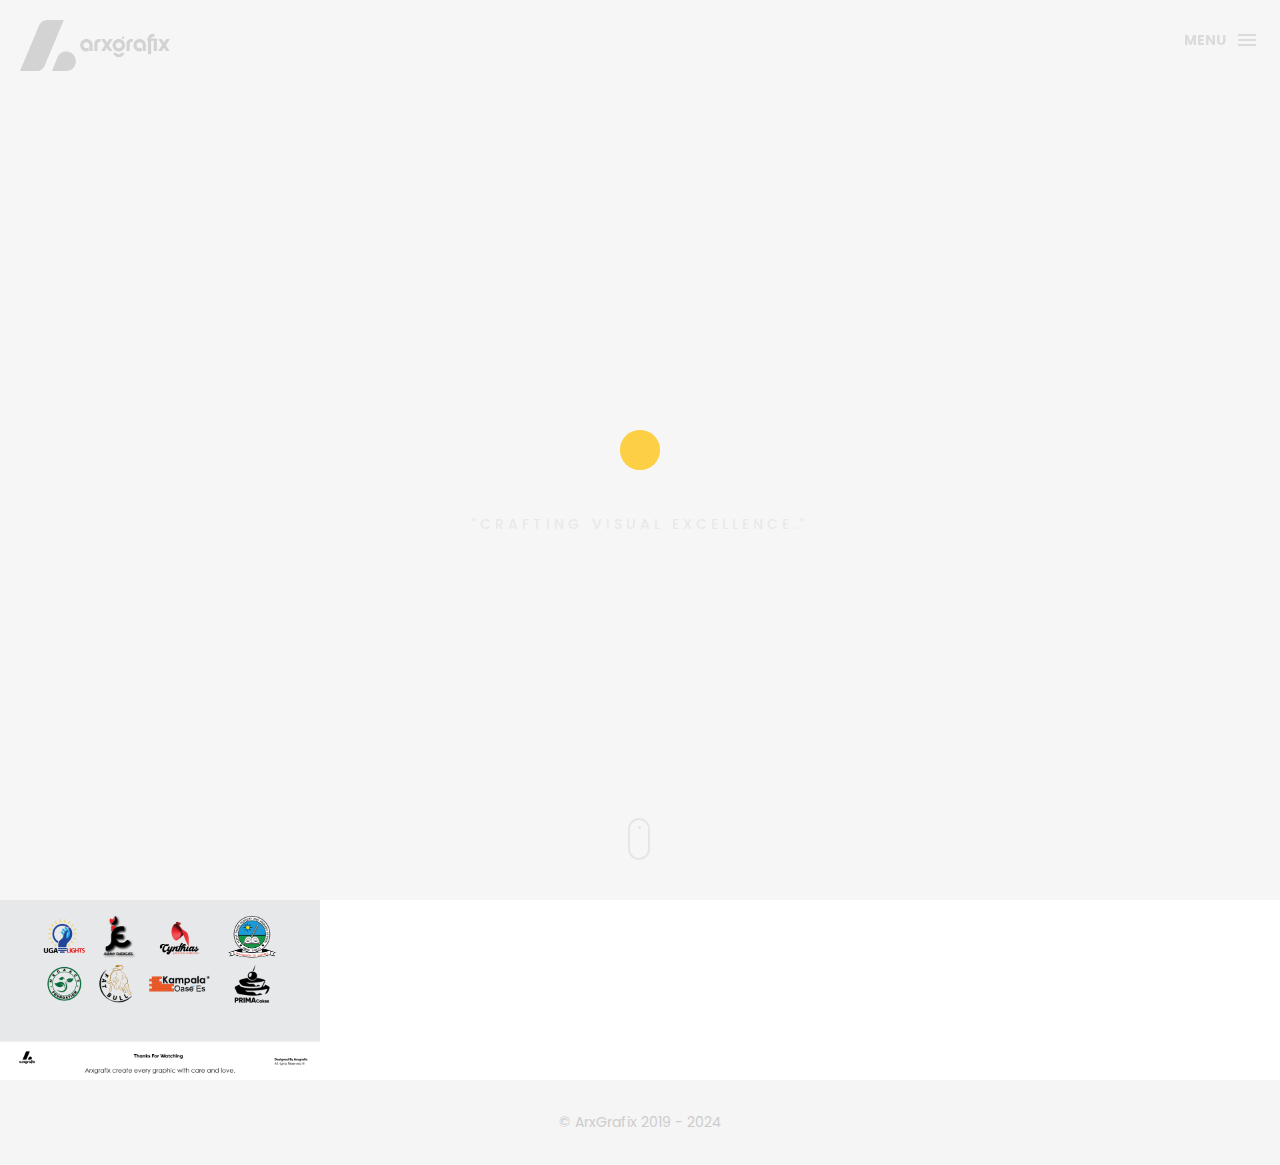
<file: index 1.html>
<!DOCTYPE html>
<html lang="en">
  <head>
    <meta charset="utf-8" />
    <meta http-equiv="X-UA-Compatible" content="IE=edge" />
    <meta name="viewport" content="width=device-width, initial-scale=1" />
    <title>ArxGrafix</title>
    <link rel="icon" href="img/dark.svg" type="image/x-icon" />

    <!-- Bootstrap -->
    <link href="css/bootstrap.min.css" rel="stylesheet" />
    <link href="ionicons/css/ionicons.min.css" rel="stylesheet" />

    <!-- main css -->
    <link href="css/style.css" rel="stylesheet" />

    <!-- modernizr -->
    <script src="js/modernizr.js"></script>

  </head>

  <body>
    <!-- Preloader -->
    <div id="preloader">
      <div class="pre-container">
        <div class="spinner">
          <div class="double-bounce1"></div>
          <div class="double-bounce2"></div>
        </div>
      </div>
    </div>
    <!-- end Preloader -->

    <div class="container-fluid">
      <!-- box header -->
      <header class="box-header">
        <div class="box-logo">
          <a href="index.html"
            ><img src="img/Arxgrafix.svg" width="150" alt="Logo"
          /></a>
        </div>
        <!-- box-nav -->
        <a class="box-primary-nav-trigger" href="#0">
          <span class="box-menu-text">Menu</span
          ><span class="box-menu-icon"></span>
        </a>
        <!-- box-primary-nav-trigger -->
      </header>
      <!-- end box header -->

      <!-- nav -->
      <nav>
        <ul class="box-primary-nav">
          <li class="box-label">About me</li>

          <li>
            <a href="index.html">Intro</a>
            <i class="ion-ios-circle-filled color"></i>
          </li>
          <li><a href="portfolio.html">portfolio</a></li>
          

          <li class="box-label">Follow me</li>

          <li class="box-social">
            <a href="#0"><i class="ion-social-facebook"></i></a>
          </li>
          <li class="box-social">
            <a href="#0"><i class="ion-social-instagram-outline"></i></a>
          </li>
          <li class="box-social">
            <a href="#0"><i class="fa-x-twitter"></i></a>
          </li>
          <li class="box-social">
            <a href="#0"><i class="ion-social-dribbble"></i></a>
          </li>
        </ul>
      </nav>
      <!-- end nav -->

      <!-- box-intro -->
      <section class="box-intro">
        <div class="table-cell">
          <h1 class="box-headline letters rotate-2">
            <span class="box-words-wrapper">
              <b class="is-visible">Graphics.</b>
              <b>&nbsp;Printing.</b>
              <b>Branding.</b>
            </span>
          </h1>
          <h5>"Crafting Visual Excellence."</h5>
        </div>

        <div class="mouse">
          <div class="scroll"></div>
        </div>
      </section>
      <!-- end box-intro -->
    </div>

    <!-- portfolio div -->
    <div class="portfolio-div">
      <div class="portfolio">
        <div class="no-padding portfolio_container">
          <!-- single work -->
          <div class="col-md-3 col-sm-6 fashion logo">
            <a href="Logo Design + Remake Projects.html" class="portfolio_item">
              <img
                src="img/Logos Designed.png"
                alt="image"
                class="img-responsive"
              />
              <div class="portfolio_item_hover">
                <div class="portfolio-border clearfix">
                  <div class="item_info">
                    <span>LOGO</span>
                    <em>Logo Design / Remake Projects</em>
                  </div>
                </div>
              </div>
            </a>
          </div>
          <!-- end single work -->
        </div>
        <!-- end portfolio_container -->
      </div>
      <!-- portfolio -->
    </div>
    <!-- end portfolio div -->

    <!-- footer -->
    <footer>
      <div class="container-fluid">
        <p class="copyright">© ArxGrafix 2019 - 2024</p>
      </div>
    </footer>
    <!-- end footer -->

    <!-- back to top -->
    <a href="#0" class="cd-top"><i class="ion-android-arrow-up"></i></a>
    <!-- end back to top -->

    <!-- jQuery -->
    <script src="js/jquery-2.1.1.js"></script>
    <!--  plugins -->
    <script src="js/bootstrap.min.js"></script>
    <script src="js/menu.js"></script>
    <script src="js/animated-headline.js"></script>
    <script src="js/isotope.pkgd.min.js"></script>

    <!--  custom script -->
    <script src="js/custom.js"></script>
  </body>
</html>
</file>
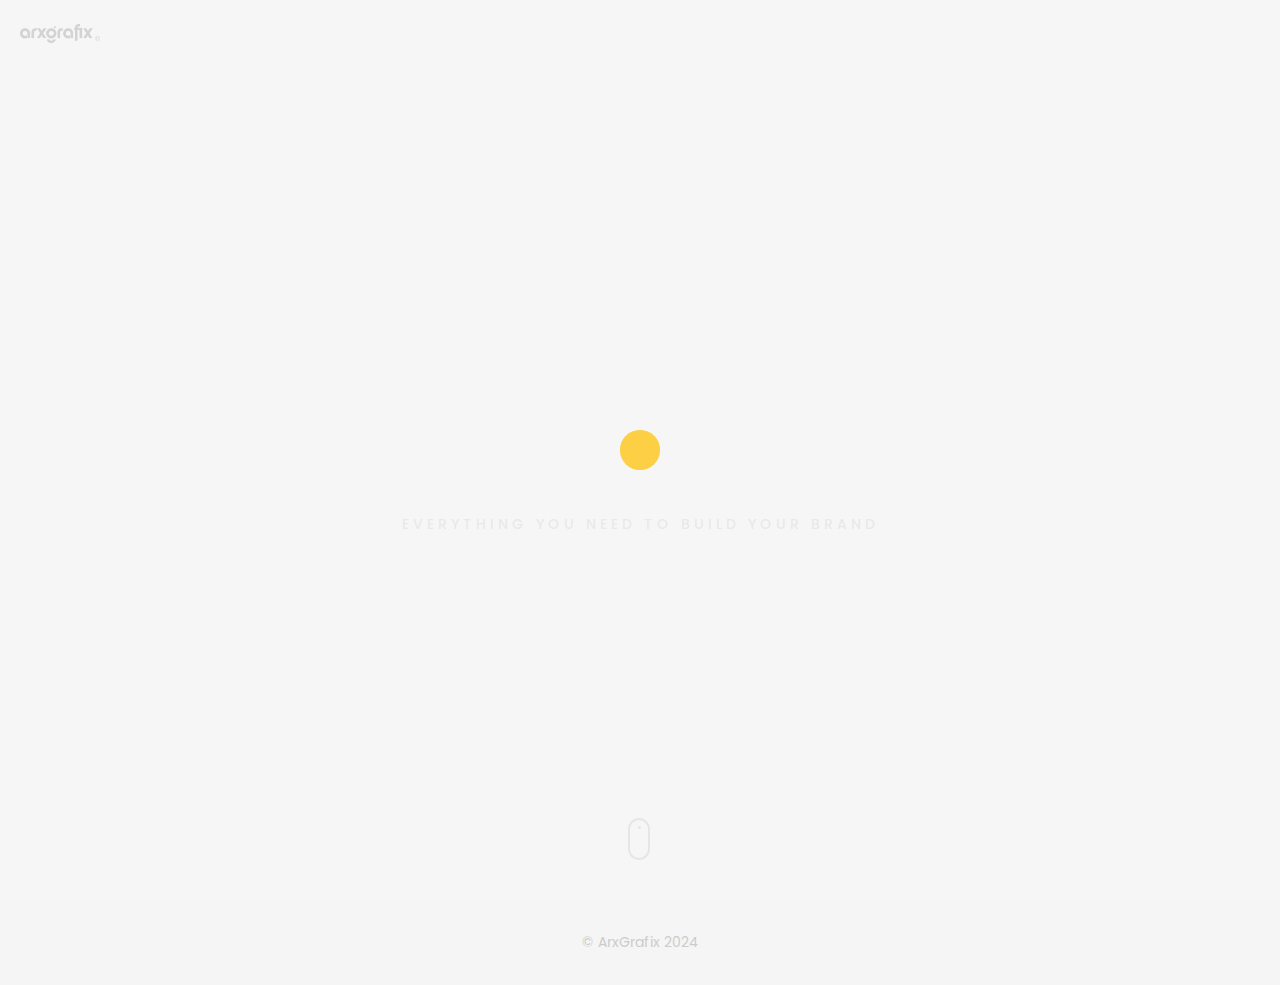
<file: index1.html>
<!DOCTYPE html>
<html lang="en">

<head>
    <meta charset="utf-8">
    <meta http-equiv="X-UA-Compatible" content="IE=edge">
    <meta name="viewport" content="width=device-width, initial-scale=1">
    <!-- The above 3 meta tags *must* come first in the head; any other head content must come *after* these tags -->
    <title>ArxGrafix</title>
    <link rel="icon" href="img/fav.png" type="image/x-icon">

    <!-- Bootstrap -->
    <link href="css/bootstrap.min.css" rel="stylesheet">
    <link href="ionicons/css/ionicons.min.css" rel="stylesheet">

    <!-- main css -->
    <link href="css/style.css" rel="stylesheet">


    <!-- modernizr -->
    <script src="js/modernizr.js"></script>

    <!-- HTML5 shim and Respond.js for IE8 support of HTML5 elements and media queries -->
    <!-- WARNING: Respond.js doesn't work if you view the page via file:// -->
    <!--[if lt IE 9]>
      <script src="https://oss.maxcdn.com/html5shiv/3.7.2/html5shiv.min.js"></script>
      <script src="https://oss.maxcdn.com/respond/1.4.2/respond.min.js"></script>
    <![endif]-->
</head>

<body>

    <!-- Preloader -->
    <div id="preloader">
        <div class="pre-container">
            <div class="spinner">
                <div class="double-bounce1"></div>
                <div class="double-bounce2"></div>
            </div>
        </div>
    </div>
    <!-- end Preloader -->

    <div class="container-fluid">
        <!-- box header -->
        <header class="box-header">
            <div class="box-logo">
                <a href="index.html"><img src="img/logo.png" width="80" alt="Logo"></a>
            </div>
        </header>
        <!-- end box header -->

        

        <!-- box-intro -->
        <section class="box-intro">
            <div class="table-cell">
                <h1 class="box-headline letters rotate-2">
                    <span class="box-words-wrapper">
                        <b class="is-visible">design.</b>
                        <b>&nbsp;brand.</b>
                        <b>print.</b>
                    </span>
		        </h1>
                <h5>everything you need to build your Brand</h5>
            </div>

            <div class="mouse">
                <div class="scroll"></div>
            </div>
        </section>
        <!-- end box-intro -->
    </div>

    

    <!-- footer -->
    <footer>
        <div class="container-fluid">
            <p class="copyright">© ArxGrafix 2024</p>
        </div>
    </footer>
    <!-- end footer -->

    <!-- back to top -->
    <a href="#0" class="cd-top"><i class="ion-android-arrow-up"></i></a>
    <!-- end back to top -->



    <!-- jQuery -->
    <script src="js/jquery-2.1.1.js"></script>
    <!--  plugins -->
    <script src="js/bootstrap.min.js"></script>
    <script src="js/menu.js"></script>
    <script src="js/animated-headline.js"></script>
    <script src="js/isotope.pkgd.min.js"></script>


    <!--  custom script -->
    <script src="js/custom.js"></script>

</body>

</html>
</file>
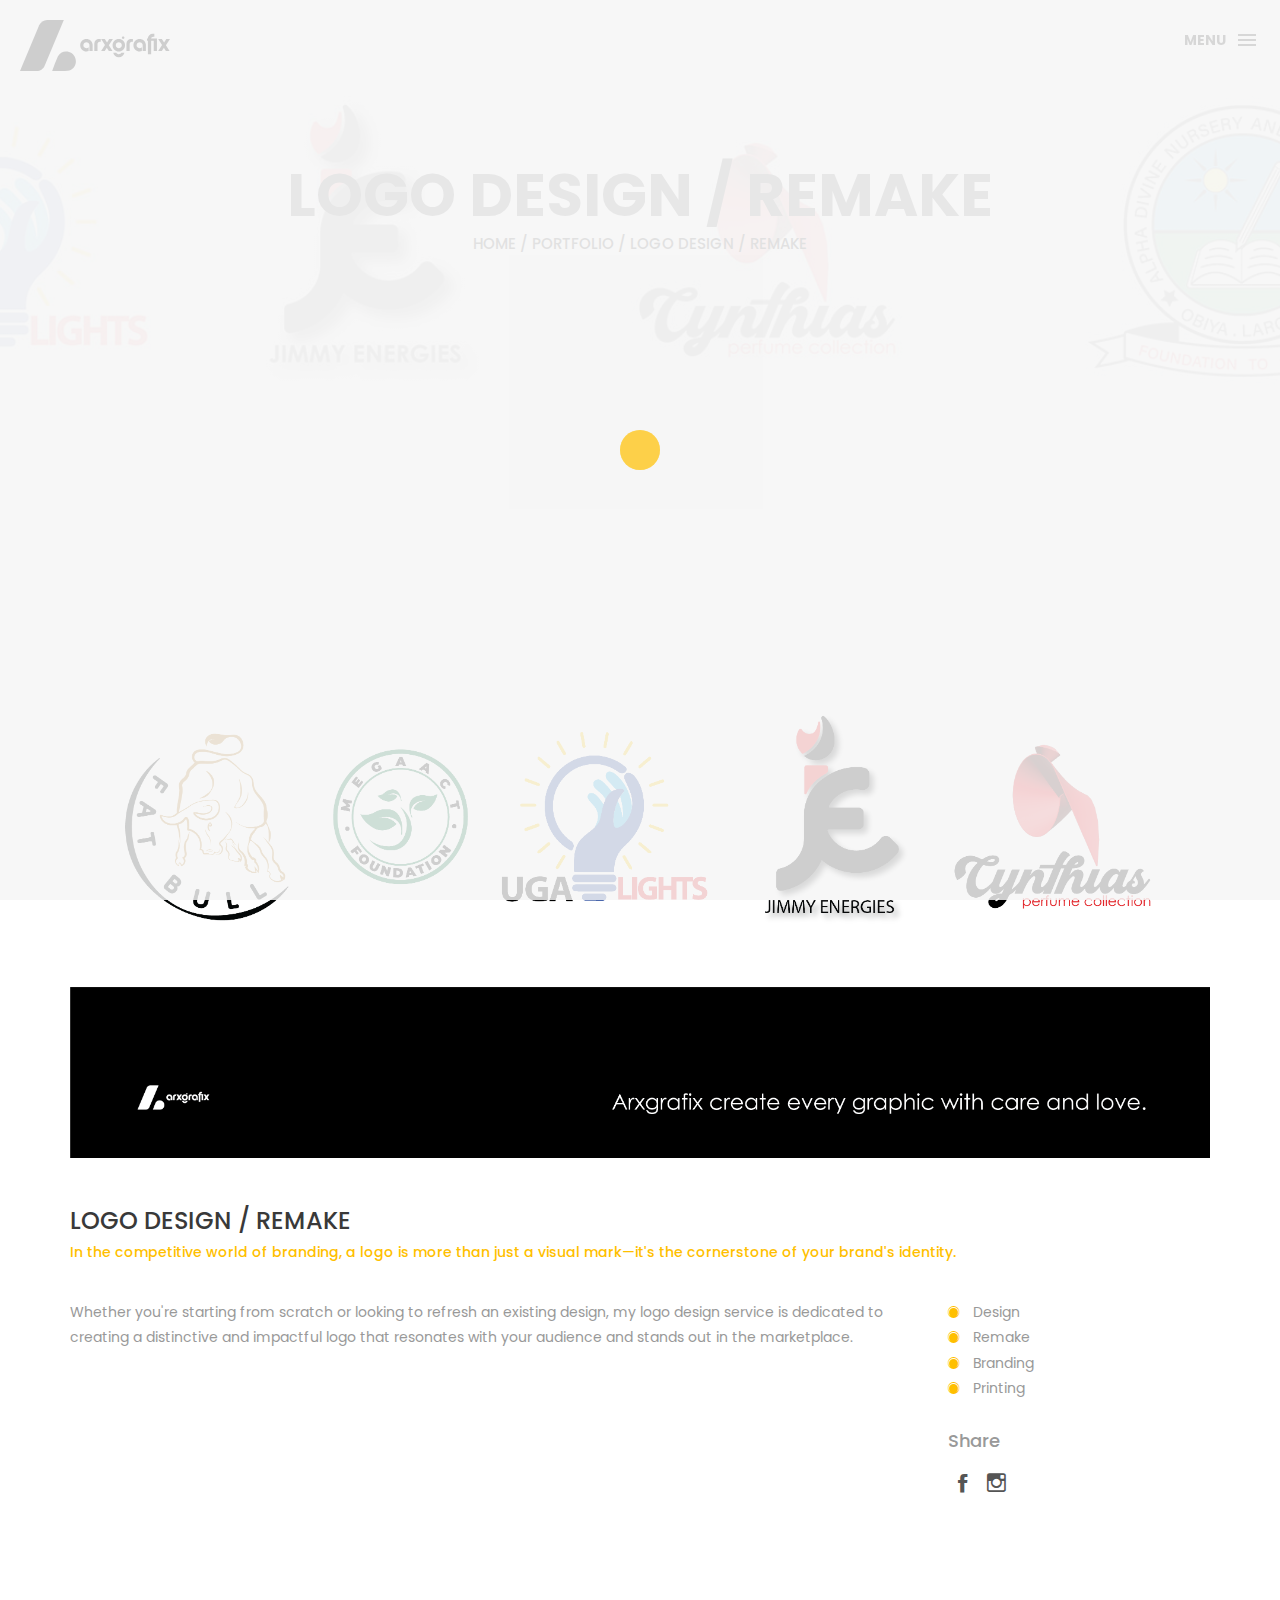
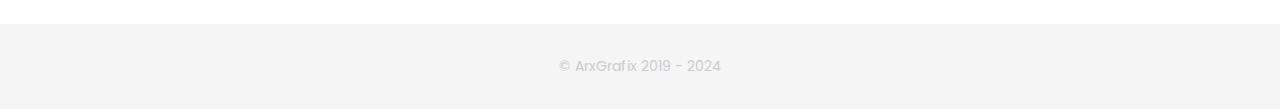
<file: Logo Design + Remake Projects.html>
<!DOCTYPE html>
<html lang="en">

<head>
    <meta charset="utf-8">
    <meta http-equiv="X-UA-Compatible" content="IE=edge">
    <meta name="viewport" content="width=device-width, initial-scale=1">
    <!-- The above 3 meta tags *must* come first in the head; any other head content must come *after* these tags -->
    <title>ArxGrafix</title>
    <link rel="icon" href="img/fav.png" type="image/x-icon">

    <!-- Bootstrap -->
    <link href="css/bootstrap.min.css" rel="stylesheet">
    <link href="ionicons/css/ionicons.min.css" rel="stylesheet">

    <!-- main css -->
    <link href="css/style.css" rel="stylesheet">


    <!-- modernizr -->
    <script src="js/modernizr.js"></script>

    <!-- HTML5 shim and Respond.js for IE8 support of HTML5 elements and media queries -->
    <!-- WARNING: Respond.js doesn't work if you view the page via file:// -->
    <!--[if lt IE 9]>
      <script src="https://oss.maxcdn.com/html5shiv/3.7.2/html5shiv.min.js"></script>
      <script src="https://oss.maxcdn.com/respond/1.4.2/respond.min.js"></script>
    <![endif]-->
</head>

<body>

    <!-- Preloader -->
    <div id="preloader">
        <div class="pre-container">
            <div class="spinner">
                <div class="double-bounce1"></div>
                <div class="double-bounce2"></div>
            </div>
        </div>
    </div>
    <!-- end Preloader -->

    <div class="container-fluid">
       <!-- box-header -->
        <header class="box-header">
            <div class="box-logo">
                <a href="index.html"><img src="img/Arxgrafix.svg" width="150" alt="Logo"
            </div>
            <!-- box-nav -->
            <a class="box-primary-nav-trigger" href="#0">
                <span class="box-menu-text">Menu</span><span class="box-menu-icon"></span>
            </a>
            <!-- box-primary-nav-trigger -->
        </header>
        <!-- end box-header -->
        
        <!-- nav -->
        <nav>
            <ul class="box-primary-nav">
                <li class="box-label">About me</li>

                <li><a href="index.html">Intro</a></li>
                <li><a href="portfolio.html">portfolio</a> <i class="ion-ios-circle-filled color"></i></li>
                <li><a href="contact.html">contact me</a></li>



                <li class="box-label">Follow me</li>

                <li class="box-social"><a href="https://www.facebook.com/alekline?mibextid=kFxxJD"><i class="ion-social-facebook"></i></a></li>
                <li class="box-social"><a href="https://www.instagram.com/arxgrafix?igsh=MTZzNnRqNGxqZmcwaw=="><i class="ion-social-instagram-outline"></i></a></li>
                <li class="box-social"><a href="https://x.com/alkaline_Uga?t=irREOyySLgOLumK-1nXgeQ&s=09"><i class="fa-brands fa-twitter"></i></a></li>
                
            </ul>
        </nav>
        <!-- end nav -->
    </div>
    
    <!-- top-bar -->
    <div class="top-bar">
        <h1>Logo Design / Remake</h1>
        <p><a href="#">Home</a> / <a href="#">portfolio</a> / Logo Design / Remake</p>
    </div>
    <!-- end top-bar -->
    
    <!-- main-container -->
    <div class="container main-container">
        <div class="col-md-12">
            <img src="img/Artboard 1Some Logo Designs.png" alt="" class="img-responsive" />
            <div class="h-30"></div>
        </div>

        <div class="col-md-12">
            <h3 class="text-uppercase">Logo Design / Remake</h3>
            <h5>In the competitive world of branding, a logo is more than just a visual mark—it's the cornerstone of your brand's identity. </h5>
            <div class="h-30"></div>
        </div>

        <div class="col-md-9">
            <p>Whether you're starting from scratch or looking to refresh an existing design, my logo design service is dedicated to creating a distinctive and impactful logo that resonates with your audience and stands out in the marketplace. </p>

            <p></p>
        </div>

        <div class="col-md-3">
            <ul class="cat-ul">
                <li><i class="ion-ios-circle-filled"></i> Design</li>
                <li><i class="ion-ios-circle-filled"></i> Remake</li>
                <li><i class="ion-ios-circle-filled"></i> Branding</li>
                <li><i class="ion-ios-circle-filled"></i> Printing</li>
            </ul>
            <div class="h-10"></div>
            <h4>Share</h4>
            <ul class="social-ul">
                <li class="box-social"><a href="https://www.facebook.com/alekline?mibextid=kFxxJD"><i class="ion-social-facebook"></i></a></li>
                <li class="box-social"><a href="https://www.instagram.com/arxgrafix?igsh=MTZzNnRqNGxqZmcwaw=="><i class="ion-social-instagram-outline"></i></a></li>
                <li class="box-social"><a href="https://x.com/alkaline_Uga?t=irREOyySLgOLumK-1nXgeQ&s=09"><i class="fa-brands fa-x-twitter"></i></a></li>
                
            </ul>
        </div>
    </div>
    <!-- end main-container -->


    <!-- footer -->
    <footer>
        <div class="container-fluid">
            <p class="copyright">© ArxGrafix 2019 - 2024</p>

        </div>
    </footer>
    <!-- end footer -->
    
    <!-- back to top -->
    <a href="#0" class="cd-top"><i class="ion-android-arrow-up"></i></a>
    <!-- end back to top -->




    <!-- jQuery -->
    <script src="js/jquery-2.1.1.js"></script>
    <!--  plugins -->
    <script src="js/bootstrap.min.js"></script>
    <script src="js/menu.js"></script>
    <script src="js/animated-headline.js"></script>
    <script src="js/isotope.pkgd.min.js"></script>


    <!--  custom script -->
    <script src="js/custom.js"></script>

</body>

</html>
</file>
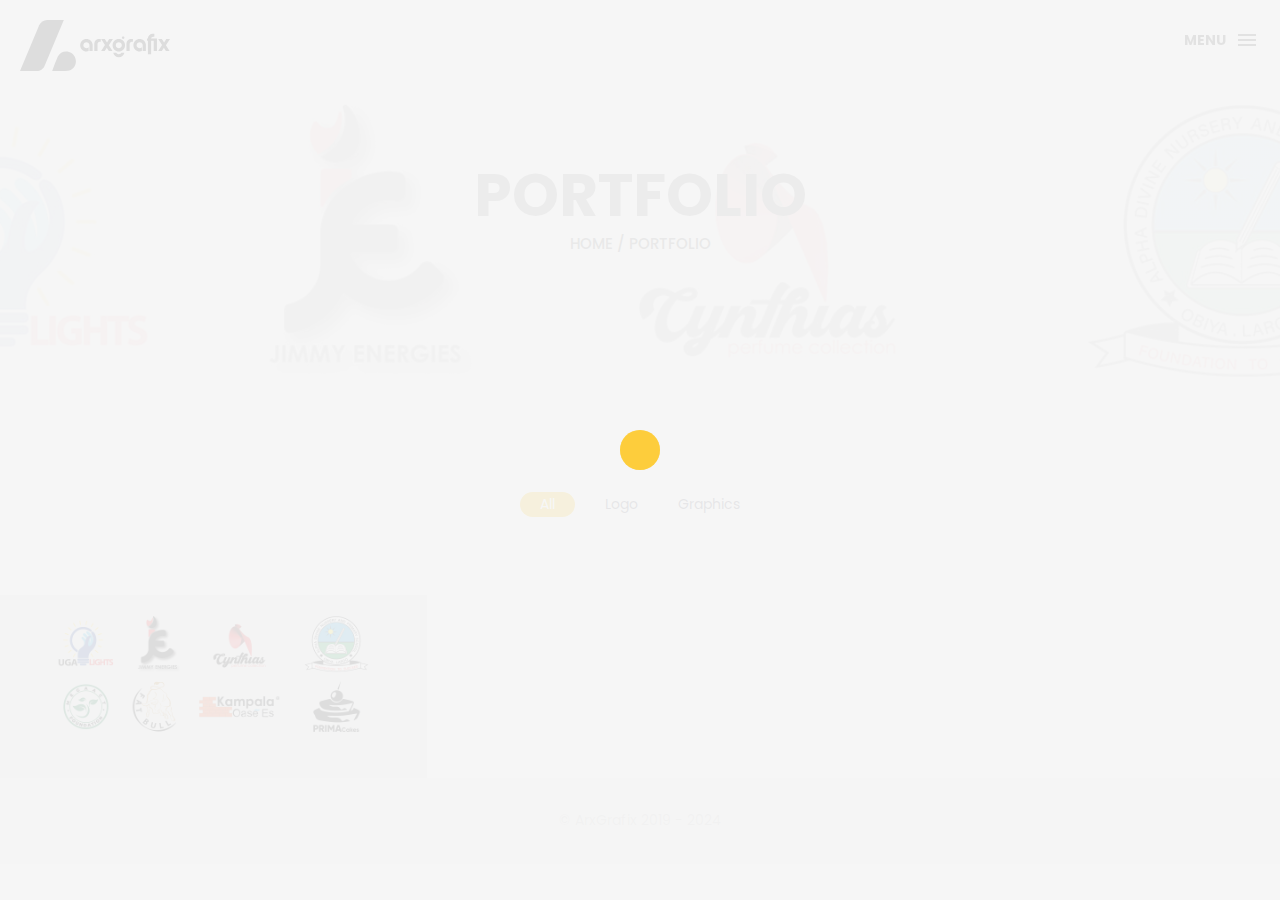
<file: portfolio.html>
<!DOCTYPE html>
<html lang="en">

<head>
    <meta charset="utf-8">
    <meta http-equiv="X-UA-Compatible" content="IE=edge">
    <meta name="viewport" content="width=device-width, initial-scale=1">
    <title>ArxGrafix</title>
    <link rel="icon" href="img/fav.png" type="image/x-icon">

    <!-- Bootstrap -->
    <link href="css/bootstrap.min.css" rel="stylesheet">
    <link href="ionicons/css/ionicons.min.css" rel="stylesheet">

    <!-- main css -->
    <link href="css/style.css" rel="stylesheet">


    <!-- modernizr -->
    <script src="js/modernizr.js"></script>
</head>

<body>

    <!-- Preloader -->
    <div id="preloader">
        <div class="pre-container">
            <div class="spinner">
                <div class="double-bounce1"></div>
                <div class="double-bounce2"></div>
            </div>
        </div>
    </div>
    <!-- end Preloader -->

    <div class="container-fluid">
        <!-- box-header -->
        <header class="box-header">
            <div class="box-logo">
                <a href="index.html"><img src="img/Arxgrafix.svg" width="150" alt="Logo"
            </div>
            <!-- box-nav -->
            <a class="box-primary-nav-trigger" href="#0">
                <span class="box-menu-text">Menu</span><span class="box-menu-icon"></span>
            </a>
        </header>
        <!-- end box-header -->

        <!-- nav -->
        <nav>
            <ul class="box-primary-nav">
                <li class="box-label">About me</li>

                <li><a href="index.html">Intro</a></li>
                <li><a href="portfolio.html">portfolio</a> <i class="ion-ios-circle-filled color"></i></li>
                <

                <li class="box-label">Follow me</li>

                <li class="box-social"><a href="https://www.facebook.com/alekline?mibextid=kFxxJD"><i class="ion-social-facebook"></i></a></li>
                <li class="box-social"><a href="https://www.instagram.com/arxgrafix?igsh=MTZzNnRqNGxqZmcwaw=="><i class="ion-social-instagram-outline"></i></a></li>
                <li class="box-social"><a href="https://x.com/alkaline_Uga?t=irREOyySLgOLumK-1nXgeQ&s=09"><i class="fa-brands fa-x-twitter"></i></a></li>
                
            </ul>
        </nav>
        <!-- end nav -->
    </div>

    <!-- top bar -->
    <div class="top-bar">
        <h1>portfolio</h1>
        <p><a href="#">Home</a> / Portfolio</p>
    </div>
    <!-- end top bar -->

    <!-- main container -->
    <div class="main-container portfolio-inner clearfix">
        <!-- portfolio div -->
        <div class="portfolio-div">
            <div class="portfolio">
                <!-- portfolio_filter -->
                <div class="categories-grid wow fadeInLeft">
                    <nav class="categories text-center">
                        <ul class="portfolio_filter">
                            <li><a href="" class="active" data-filter="*">All</a></li>
                            <li><a href="" data-filter=".logo">Logo</a></li>
                            <li><a href="" data-filter=".graphics">Graphics</a></li>
                        </ul>
                    </nav>
                </div>
                <!-- portfolio_filter -->

                <!-- portfolio_container -->
                <div class="no-padding portfolio_container clearfix">
                    <!-- single work -->
                    <div class="col-md-4 col-sm-6  fashion logo">
                        <a href="single-project.html" class="portfolio_item">
                            <img src="img/01.jpg" alt="image" class="img-responsive" />
                            <div class="portfolio_item_hover">
                                <div class="portfolio-border clearfix">
                                    <div class="item_info">
                                        <span>Logo Design</span>
                                        <em>BrandMark / LatterMark / Logotype</em>
                                    </div>
                                </div>
                            </div>
                        </a>
                    </div>
                    <!-- end single work -->

                    

                </div>
                <!-- end portfolio_container -->
            </div>
            <!-- portfolio -->
        </div>
        <!-- end portfolio div -->
    </div>
    <!-- end main container -->


    <!-- footer -->
    <footer>
        <div class="container-fluid">
            <p class="copyright">© ArxGrafix 2019 - 2024</p>

        </div>
    </footer>
    <!-- end footer -->

    <!-- back to top -->
    <a href="#0" class="cd-top"><i class="ion-android-arrow-up"></i></a>
    <!-- end back to top -->




    <!-- jQuery -->
    <script src="js/jquery-2.1.1.js"></script>
    <!--  plugins -->
    <script src="js/bootstrap.min.js"></script>
    <script src="js/menu.js"></script>
    <script src="js/animated-headline.js"></script>
    <script src="js/isotope.pkgd.min.js"></script>


    <!--  custom script -->
    <script src="js/custom.js"></script>

</body>

</html>
</file>
<file: css/style.css>
/*
* Box Theme
* Created by : Ahmed Eissa
* website : www.ahmedessa.net
* behance : https://www.behance.net/3essa
*/


/* Table of Content
==================================================
	- Google fonts & font family -
	- General -
    - typography -
    - Preloader -
	- Header -
    - box intro section -
    - Portfoilo section -
    - Footer -
    - About page -
    - Services page -
    - contact page -
    - Portfolio single page -
    - Responsive media queries -
*/


/* Google fonts & font family
==================================================*/

@import url(https://fonts.googleapis.com/css?family=Poppins:400,500,600,700);

/* General
==================================================*/

html,
body {
    height: 100%;
    font-family: 'Poppins', sans-serif;
    line-height: 1.8;
    color: #999
}

.no-padding {
    padding-left: 0;
    padding-right: 0;
}

.no-padding [class^="col-"] {
    padding-left: 0;
    padding-right: 0;
}

.main-container {
    padding: 100px 0;
}

.center {
    text-align: center;
}

a {
    -webkit-transition: all .3s;
    transition: all .3s
}

.uppercase {
    text-transform: uppercase;
}

.h-30 {
    height: 30px
}

.h-10 {
    height: 10px
}

.color {
    color: #ffbf00;
    font-size: 11px;
}


/* typography
==================================================*/

h1 {
    color: #393939;
    font-size: 60px;
    text-transform: uppercase;
}

h3 {
    color: #393939;
}

h5 {
    color: #ffbf00;
}


/* preloader
==================================================*/

#preloader {
    position: fixed;
    top: 0;
    left: 0;
    right: 0;
    bottom: 0;
    background-color: #f5f5f5;
    /* change if the mask should be a color other than white */
    z-index: 1000;
    /* makes sure it stays on top */
}

.pre-container {
    position: absolute;
    left: 50%;
    top: 50%;
    bottom: auto;
    right: auto;
    -webkit-transform: translateX(-50%) translateY(-50%);
    transform: translateX(-50%) translateY(-50%);
    text-align: center;
}

.spinner {
    width: 40px;
    height: 40px;
    position: relative;
    margin: 100px auto;
}

.double-bounce1,
.double-bounce2 {
    width: 100%;
    height: 100%;
    border-radius: 50%;
    background-color: #ffbf00;
    opacity: 0.6;
    position: absolute;
    top: 0;
    left: 0;
    -webkit-animation: bounce 2.0s infinite ease-in-out;
    animation: bounce 2.0s infinite ease-in-out;
}

.double-bounce2 {
    -webkit-animation-delay: -1.0s;
    animation-delay: -1.0s;
}

@-webkit-keyframes bounce {
    0%,
    100% {
        -webkit-transform: scale(0.0)
    }
    50% {
        -webkit-transform: scale(1.0)
    }
}

@keyframes bounce {
    0%,
    100% {
        transform: scale(0.0);
        -webkit-transform: scale(0.0);
    }
    50% {
        transform: scale(1.0);
        -webkit-transform: scale(1.0);
    }
}


/* headr
==================================================*/

.box-header {
    position: absolute;
    top: 0;
    left: 0;
    background: rgba(255, 255, 255, 0.95);
    height: 50px;
    width: 100%;
    z-index: 3;
    box-shadow: 0 1px 2px rgba(0, 0, 0, 0.3);
    -webkit-font-smoothing: antialiased;
    -moz-osx-font-smoothing: grayscale;
}

.box-header {
    height: 80px;
    background: transparent;
    box-shadow: none;
}

.box-header {
    -webkit-transition: background-color 0.3s;
    transition: background-color 0.3s;
    -webkit-transform: translate3d(0, 0, 0);
    transform: translate3d(0, 0, 0);
    -webkit-backface-visibility: hidden;
    backface-visibility: hidden;
}

.box-header.is-fixed {
    position: fixed;
    top: -80px;
    background-color: rgba(255, 255, 255, 0.96);
    -webkit-transition: -webkit-transform 0.3s;
    transition: -webkit-transform 0.3s;
    transition: transform 0.3s;
    transition: transform 0.3s, -webkit-transform 0.3s;
}

.box-header.is-visible {
    -webkit-transform: translate3d(0, 100%, 0);
    transform: translate3d(0, 100%, 0);
}

.box-header.menu-is-open {
    background-color: rgba(255, 255, 255, 0.96);
}

.box-logo {
    display: block;
    padding: 20px;
}

.box-primary-nav-trigger {
    position: absolute;
    right: 0;
    top: 0;
    height: 100%;
    width: 50px;
    background-color: #fff;
}

.box-primary-nav-trigger .box-menu-text {
    color: #393939;
    text-transform: uppercase;
    font-weight: 700;
    display: none;
}

.box-primary-nav-trigger .box-menu-icon {
    display: inline-block;
    position: absolute;
    left: 50%;
    top: 50%;
    bottom: auto;
    right: auto;
    -webkit-transform: translateX(-50%) translateY(-50%);
    transform: translateX(-50%) translateY(-50%);
    width: 18px;
    height: 2px;
    background-color: #393939;
    -webkit-transition: background-color 0.3s;
    transition: background-color 0.3s;
    list-style: none;
}

.box-primary-nav-trigger .box-menu-icon::before,
.box-primary-nav-trigger .box-menu-icon:after {
    content: '';
    width: 100%;
    height: 100%;
    position: absolute;
    background-color: #393939;
    right: 0;
    -webkit-transition: -webkit-transform .3s, top .3s, background-color 0s;
    -webkit-transition: top .3s, background-color 0s, -webkit-transform .3s;
    transition: top .3s, background-color 0s, -webkit-transform .3s;
    transition: transform .3s, top .3s, background-color 0s;
    transition: transform .3s, top .3s, background-color 0s, -webkit-transform .3s;
}

.box-primary-nav-trigger .box-menu-icon::before {
    top: -5px;
}

.box-primary-nav-trigger .box-menu-icon::after {
    top: 5px;
}

.box-primary-nav-trigger .box-menu-icon.is-clicked {
    background-color: rgba(255, 255, 255, 0);
}

.box-primary-nav-trigger .box-menu-icon.is-clicked::before,
.box-primary-nav-trigger .box-menu-icon.is-clicked::after {
    background-color: 393939;
}

.box-primary-nav-trigger .box-menu-icon.is-clicked::before {
    top: 0;
    -webkit-transform: rotate(135deg);
    transform: rotate(135deg);
}

.box-primary-nav-trigger .box-menu-icon.is-clicked::after {
    top: 0;
    -webkit-transform: rotate(225deg);
    transform: rotate(225deg);
}

.box-primary-nav-trigger {
    width: 100px;
    padding-left: 1em;
    background-color: transparent;
    height: 30px;
    line-height: 30px;
    right: 10px;
    top: 50%;
    bottom: auto;
    -webkit-transform: translateY(-50%);
    transform: translateY(-50%);
}

.box-primary-nav-trigger .box-menu-text {
    display: inline-block;
}

.box-primary-nav-trigger .box-menu-icon {
    left: auto;
    right: 1em;
    -webkit-transform: translateX(0) translateY(-50%);
    transform: translateX(0) translateY(-50%);
}

.box-primary-nav {
    position: fixed;
    left: 0;
    top: 0;
    height: 100%;
    width: 100%;
    background: rgba(0, 0, 0, 0.96);
    z-index: 2;
    text-align: center;
    padding: 50px 0;
    -webkit-backface-visibility: hidden;
    backface-visibility: hidden;
    overflow: auto;
    -webkit-overflow-scrolling: touch;
    -webkit-transform: translateY(-100%);
    transform: translateY(-100%);
    -webkit-transition-property: -webkit-transform;
    transition-property: -webkit-transform;
    transition-property: transform;
    transition-property: transform, -webkit-transform;
    -webkit-transition-duration: 0.4s;
    transition-duration: 0.4s;
    list-style: none;
}

.box-primary-nav li {
    font-size: 22px;
    font-size: 1.375rem;
    font-weight: 300;
    -webkit-font-smoothing: antialiased;
    -moz-osx-font-smoothing: grayscale;
    margin: .2em 0;
    text-transform: capitalize;
}

.box-primary-nav a {
    display: inline-block;
    padding: .4em 1em;
    border-radius: 0.25em;
    -webkit-transition: all 0.2s;
    transition: all 0.2s;
    color: #fff;
    text-decoration: none;
    font-weight: bold;
}
.box-primary-nav a:focus {
    outline: none;
}

.no-touch .box-primary-nav a:hover {
    text-decoration: none;
    color: #ddd;
}

.box-primary-nav .box-label {
    color: #ffbf00;
    text-transform: uppercase;
    font-weight: 700;
    font-size: 17px;
    margin: 2.4em 0 .8em;
}

.box-primary-nav .box-social {
    display: inline-block;
    margin: 10px .4em;
}

.box-primary-nav .box-social a {
    width: 30px;
    height: 30px;
    padding: 0;
    font-size: 30px
}

.box-primary-nav.is-visible {
    -webkit-transform: translateY(0);
    transform: translateY(0);
}

.box-primary-nav {
    padding: 150px 0 0;
}

.box-primary-nav li {
    font-size: 18px;
}


/* box-intro
==================================================*/

.box-intro {
    text-align: center;
    display: table;
    height: 100vh;
    width: 100%;
}

.box-intro .table-cell {
    display: table-cell;
    vertical-align: middle;
}

.box-intro em {
    font-style: normal;
    text-transform: uppercase
}

b i:last-child {
    color: #ffbf00 !important;
}

.box-intro h5 {
    letter-spacing: 4px;
    text-transform: uppercase;
    color: #999;
    line-height: 1.7
}


/* mouse effect */

.mouse {
    position: absolute;
    width: 22px;
    height: 42px;
    bottom: 40px;
    left: 50%;
    margin-left: -12px;
    border-radius: 15px;
    border: 2px solid #888;
    -webkit-animation: intro 1s;
    animation: intro 1s;
}

.scroll {
    display: block;
    width: 3px;
    height: 3px;
    margin: 6px auto;
    border-radius: 4px;
    background: #888;
    -webkit-animation: finger 2s infinite;
    animation: finger 2s infinite;
}

@-webkit-keyframes intro {
    0% {
        opacity: 0;
        -webkit-transform: translateY(40px);
        transform: translateY(40px);
    }
    100% {
        opacity: 1;
        -webkit-transform: translateY(0);
        transform: translateY(0);
    }
}

@keyframes intro {
    0% {
        opacity: 0;
        -webkit-transform: translateY(40px);
        transform: translateY(40px);
    }
    100% {
        opacity: 1;
        -webkit-transform: translateY(0);
        transform: translateY(0);
    }
}

@-webkit-keyframes finger {
    0% {
        opacity: 1;
    }
    100% {
        opacity: 0;
        -webkit-transform: translateY(20px);
        transform: translateY(20px);
    }
}

@keyframes finger {
    0% {
        opacity: 1;
    }
    100% {
        opacity: 0;
        -webkit-transform: translateY(20px);
        transform: translateY(20px);
    }
}


/* text rotate */

.box-headline {
    font-size: 130px;
    line-height: 1.0;
}

.box-words-wrapper {
    display: inline-block;
    position: relative;
}

.box-words-wrapper b {
    display: inline-block;
    position: absolute;
    white-space: nowrap;
    left: 0;
    top: 0;
}

.box-words-wrapper b.is-visible {
    position: relative;
}

.no-js .box-words-wrapper b {
    opacity: 0;
}

.no-js .box-words-wrapper b.is-visible {
    opacity: 1;
}

.box-headline.rotate-2 .box-words-wrapper {
    -webkit-perspective: 300px;
    perspective: 300px;
}

.box-headline.rotate-2 i,
.box-headline.rotate-2 em {
    display: inline-block;
    -webkit-backface-visibility: hidden;
    backface-visibility: hidden;
}

.box-headline.rotate-2 b {
    opacity: 0;
}

.box-headline.rotate-2 i {
    -webkit-transform-style: preserve-3d;
    transform-style: preserve-3d;
    -webkit-transform: translateZ(-20px) rotateX(90deg);
    transform: translateZ(-20px) rotateX(90deg);
    opacity: 0;
}

.is-visible .box-headline.rotate-2 i {
    opacity: 1;
}

.box-headline.rotate-2 i.in {
    -webkit-animation: box-rotate-2-in 0.4s forwards;
    animation: box-rotate-2-in 0.4s forwards;
}

.box-headline.rotate-2 i.out {
    -webkit-animation: box-rotate-2-out 0.4s forwards;
    animation: box-rotate-2-out 0.4s forwards;
}

.box-headline.rotate-2 em {
    -webkit-transform: translateZ(20px);
    transform: translateZ(20px);
}

.no-csstransitions .box-headline.rotate-2 i {
    -webkit-transform: rotateX(0deg);
    transform: rotateX(0deg);
    opacity: 0;
}

.no-csstransitions .box-headline.rotate-2 i em {
    -webkit-transform: scale(1);
    transform: scale(1);
}

.no-csstransitions .box-headline.rotate-2 .is-visible i {
    opacity: 1;
}

@-webkit-keyframes box-rotate-2-in {
    0% {
        opacity: 0;
        -webkit-transform: translateZ(-20px) rotateX(90deg);
    }
    60% {
        opacity: 1;
        -webkit-transform: translateZ(-20px) rotateX(-10deg);
    }
    100% {
        opacity: 1;
        -webkit-transform: translateZ(-20px) rotateX(0deg);
    }
}

@keyframes box-rotate-2-in {
    0% {
        opacity: 0;
        -webkit-transform: translateZ(-20px) rotateX(90deg);
        transform: translateZ(-20px) rotateX(90deg);
    }
    60% {
        opacity: 1;
        -webkit-transform: translateZ(-20px) rotateX(-10deg);
        transform: translateZ(-20px) rotateX(-10deg);
    }
    100% {
        opacity: 1;
        -webkit-transform: translateZ(-20px) rotateX(0deg);
        transform: translateZ(-20px) rotateX(0deg);
    }
}

@-webkit-keyframes box-rotate-2-out {
    0% {
        opacity: 1;
        -webkit-transform: translateZ(-20px) rotateX(0);
    }
    60% {
        opacity: 0;
        -webkit-transform: translateZ(-20px) rotateX(-100deg);
    }
    100% {
        opacity: 0;
        -webkit-transform: translateZ(-20px) rotateX(-90deg);
    }
}

@keyframes box-rotate-2-out {
    0% {
        opacity: 1;
        -webkit-transform: translateZ(-20px) rotateX(0);
        transform: translateZ(-20px) rotateX(0);
    }
    60% {
        opacity: 0;
        -webkit-transform: translateZ(-20px) rotateX(-100deg);
        transform: translateZ(-20px) rotateX(-100deg);
    }
    100% {
        opacity: 0;
        -webkit-transform: translateZ(-20px) rotateX(-90deg);
        transform: translateZ(-20px) rotateX(-90deg);
    }
}


/* portfolio section
==================================================*/

.portfolio .categories-grid span {
    font-size: 30px;
    margin-bottom: 30px;
    display: inline-block;
}

.portfolio .categories-grid .categories ul li {
    list-style: none;
    margin: 20px 0;
}

.portfolio .categories-grid .categories ul li a {
    display: inline-block;
    color: #60606e;
    padding: 0 10px;
    margin: 0 10px;
    -webkit-transition: all .2s ease-in-out .2s;
    transition: all .2s ease-in-out .2s;
}

.portfolio .categories-grid .categories ul li a:hover,
.portfolio .categories-grid .categories ul li a:focus {
    text-decoration: none;
}

.portfolio .categories-grid .categories ul li a.active {
    margin-left: 0;
    background-color: #ffbf00;
    padding: 0px 20px;
    color: white;
    border-radius: 25px;
    text-decoration: none;
}

.portfolio_filter {
    padding-left: 0;
}

.portfolio_item {
    position: relative;
    overflow: hidden;
    display: block;
}

.portfolio_item .portfolio_item_hover {
    position: absolute;
    top: 0px;
    left: 0px;
    height: 100%;
    width: 100%;
    background-color: rgba(0, 0, 0, .8);
    -webkit-transform: translate(-100%);
    transform: translate(-100%);
    opacity: 0;
    -webkit-transition: all .2s ease-in-out;
    transition: all .2s ease-in-out;
}

.portfolio_item .portfolio_item_hover .item_info {
    text-align: center;
    position: absolute;
    top: 50%;
    left: 50%;
    -webkit-transform: translate(-50%, -50%);
    transform: translate(-50%, -50%);
    padding: 10px;
    width: 100%;
    font-weight: bold;
}

.portfolio_item .portfolio_item_hover .item_info span {
    display: block;
    color: #fff;
    font-size: 18px;
    -webkit-transform: translateX(-100px);
    transform: translateX(-100px);
    -webkit-transition: all .2s ease-in-out .2s;
    transition: all .2s ease-in-out .2s;
    opacity: 0;
}

.portfolio_item .portfolio_item_hover .item_info em {
    font-style: normal;
    display: inline-block;
    background-color: #ffbf00;
    padding: 5px 20px;
    border-radius: 25px;
    color: #333;
    margin-top: 10px;
    -webkit-transform: translateX(-100px);
    transform: translateX(-100px);
    -webkit-transition: all .3s ease-in-out .3s;
    transition: all .3s ease-in-out .3s;
    opacity: 0;
    font-size: 10px;
    letter-spacing: 2px;
}

.portfolio_item:hover .portfolio_item_hover {
    opacity: 1;
    -webkit-transform: translateX(0);
    transform: translateX(0);
}

.portfolio_item:hover .item_info em,
.portfolio_item:hover .item_info span {
    opacity: 1;
    -webkit-transform: translateX(0);
    transform: translateX(0);
}

.portfolio .categories-grid .categories ul li {
    float: left;
}

.portfolio .categories-grid .categories ul li a {
    padding: 0 10px;
    -webkit-transition: all .2s ease-in-out .2s;
    transition: all .2s ease-in-out .2s;
}

.portfolio_filter {
    padding-left: 0;
    display: inline-block;
    margin: 0 auto;
    text-align: center;
    margin-bottom: 50px;
}

.portfolio-inner {
    padding-bottom: 0 !important;
    padding-top: 55px;
}


/* footer
==================================================*/

footer {
    padding: 30px 0;
    text-align: center;
    background: #f5f5f5
}

.copyright {
    color: #ccc;
    margin-bottom: 0;
}

footer img {
    margin: 0 auto;
}


/* backto top
==================================================*/

.cd-top {
    display: inline-block;
    height: 40px;
    width: 40px;
    position: fixed;
    bottom: 20px;
    line-height: 40px;
    font-size: 20px;
    right: 10px;
    text-align: center;
    color: #fff;
    background: rgba(255, 191, 0, 0.8);
    visibility: hidden;
    opacity: 0;
    -webkit-transition: opacity .3s 0s, visibility 0s .3s;
    transition: opacity .3s 0s, visibility 0s .3s;
}

.cd-top.cd-is-visible,
.cd-top.cd-fade-out,
.no-touch .cd-top:hover {
    -webkit-transition: opacity .3s 0s, visibility 0s 0s;
    transition: opacity .3s 0s, visibility 0s 0s;
}

.cd-top.cd-is-visible {
    /* the button becomes visible */
    visibility: visible;
    opacity: 1;
}

.cd-top.cd-fade-out {
    opacity: .5;
}

.no-touch .cd-top:hover,
.no-touch .cd-top:focus {
    background-color: #ffbf00;
    opacity: 1;
    color: #fff;
}


/* About page
==================================================*/

.top-bar {
    color: #333;
    padding: 150px 0 150px;
    background: -webkit-linear-gradient( rgba(255, 255, 255, .8), rgba(255, 255, 255, .8)), url(../img/01.jpg);
    background: linear-gradient( rgba(255, 255, 255, .8), rgba(255, 255, 255, .8)), url(../img/01.jpg);
    background-size: cover;
    background-attachment: fixed;
    background-position: center center;
    text-align: center;
}

.top-bar h1 {
    font-size: 60px;
    text-transform: uppercase;
    font-weight: 700;
    color: #999;
    line-height: 50px;
}

.top-bar p {
    font-size: 15px;
    text-transform: uppercase;
    font-weight: 500;
    color: #777;
}

.top-bar p a {
    color: #777;
}

.top-bar p a:hover,
.top-bar p a:focus {
    color: #555;
    text-decoration: none;
}

.social-ul {
    list-style: none;
    display: inline-block;
    padding-left: 0;
}

.social-ul li {
    margin: 0 10px;
    float: left;
}

.social-ul li a {
    font-size: 25px;
    color: #555;
    -webkit-transition: all .3s;
    transition: all .3s;
}

.social-ul li a:hover {
    color: #888;
}


/* Services page
==================================================*/

.size-50 {
    font-size: 50px;
}

.service-box {
    margin-bottom: 30px;
}

.service-box h3 {
    margin-top: 0;
}


/* contact page
==================================================*/

.details-text i {
    margin-right: 10px;
}

.textarea-contact {
    height: 200px;
    width: 100%;
    border: solid 1px rgba(0, 0, 0, .1);
    position: relative;
}

.textarea-contact textarea {
    height: 100%;
    width: 100%;
    border: 0;
    padding: 20px;
    background-color: transparent;
    float: left;
    z-index: 2;
    font-size: 14px;
    color: #9a9a9a;
    resize: none;
}

.textarea-contact > span {
    position: absolute;
    top: 20px;
    left: 20px;
    -webkit-transform: translateY(-50%);
    transform: translateY(-50%);
    font-size: 12px;
    text-transform: uppercase;
    color: #cdcdcd;
    -webkit-transition: all .2s ease-in-out;
    transition: all .2s ease-in-out;
    z-index: 1;
}

.input-contact {
    height: 40px;
    width: 100%;
    border: solid 1px rgba(0, 0, 0, .1);
    position: relative;
    margin-bottom: 30px;
}

.input-contact input[type="text"] {
    height: 100%;
    width: 100%;
    border: 0;
    padding: 0 20px;
    float: left;
    position: relative;
    background-color: transparent;
    z-index: 2;
    font-size: 14px;
    color: #9a9a9a;
}

.input-contact > span {
    position: absolute;
    top: 50%;
    left: 20px;
    -webkit-transform: translateY(-50%);
    transform: translateY(-50%);
    font-size: 12px;
    text-transform: uppercase;
    color: #cdcdcd;
    -webkit-transition: all .2s ease-in-out;
    transition: all .2s ease-in-out;
    z-index: 1;
}

.input-contact > span.active,
.textarea-contact > span.active {
    color: #ffbf00;
    font-size: 10px;
    top: 0px;
    left: 5px;
    background-color: #fff;
    padding: 5px
}

input:focus,
textarea:focus {
    outline: none;
}

.contact-info {
    margin-top: 20px;
}

.contact-info i {
    height: 30px;
    width: 30px;
    display: inline-block;
    background: #ffbf00;
    text-align: center;
    line-height: 33px;
    margin-right: 10px;
    color: #fff;
    font-size: 21px;
}

.contact-info p {
    display: inline-block;
    margin-right: 20px;
}

.btn-box {
    background: #ffbf00;
    padding: 10px 50px;
    border-radius: 0;
    color: #fff;
    margin-top: 20px;
    text-transform: uppercase;
    letter-spacing: 2px;
    font-weight: 500;
}

.btn-box:hover,
.btn-box:focus {
    background: #F5B700;
    color: #fff;
}


/* single project page
==================================================*/

.cat-ul {
    padding-left: 0;
    list-style: none
}

.cat-ul li i {
    margin-right: 10px;
    color: #ffbf00;
}


/* Responsive media queries
==================================================*/

@media (max-width: 991px) {
    .portfolio .categories-grid span {
        margin-bottom: 0;
        text-align: center;
        width: 100%;
    }
    .portfolio .categories-grid .categories ul li {
        text-align: center;
    }
    .portfolio .categories-grid .categories ul li a {
        margin-left: 0;
    }
    .col-md-6 h3 {
        margin-top: 30px;
    }
}

@media only screen and (max-width: 670px) {
    .box-headline {
        font-size: 100px;
    }
    .box-intro h5 {
        font-size: 12px;
    }
    .box-primary-nav a {
        padding: 5px 1em;
        font-size: 14px;
    }
    .box-primary-nav {
        padding: 80px 0 0;
    }
    .box-primary-nav .box-social a {
        font-size: 23px;
    }
    .top-bar h1 {
        font-size: 40px;
        line-height: 30px;
    }
    .portfolio .categories-grid .categories ul li {
        float: none;
    }
}

@media only screen and (max-width: 520px) {
    .box-headline {
        font-size: 80px;
    }
    .box-intro h5 {
        font-size: 12px;
    }
    .main-container {
        padding: 50px 0;
    }
}

@media only screen and (max-width: 420px) {
    .box-headline {
        font-size: 50px;
    }
    .box-intro h5 {
        font-size: 12px;
    }
    .top-bar h1 {
        font-size: 30px;
        line-height: 30px;
    }
}
</file>
